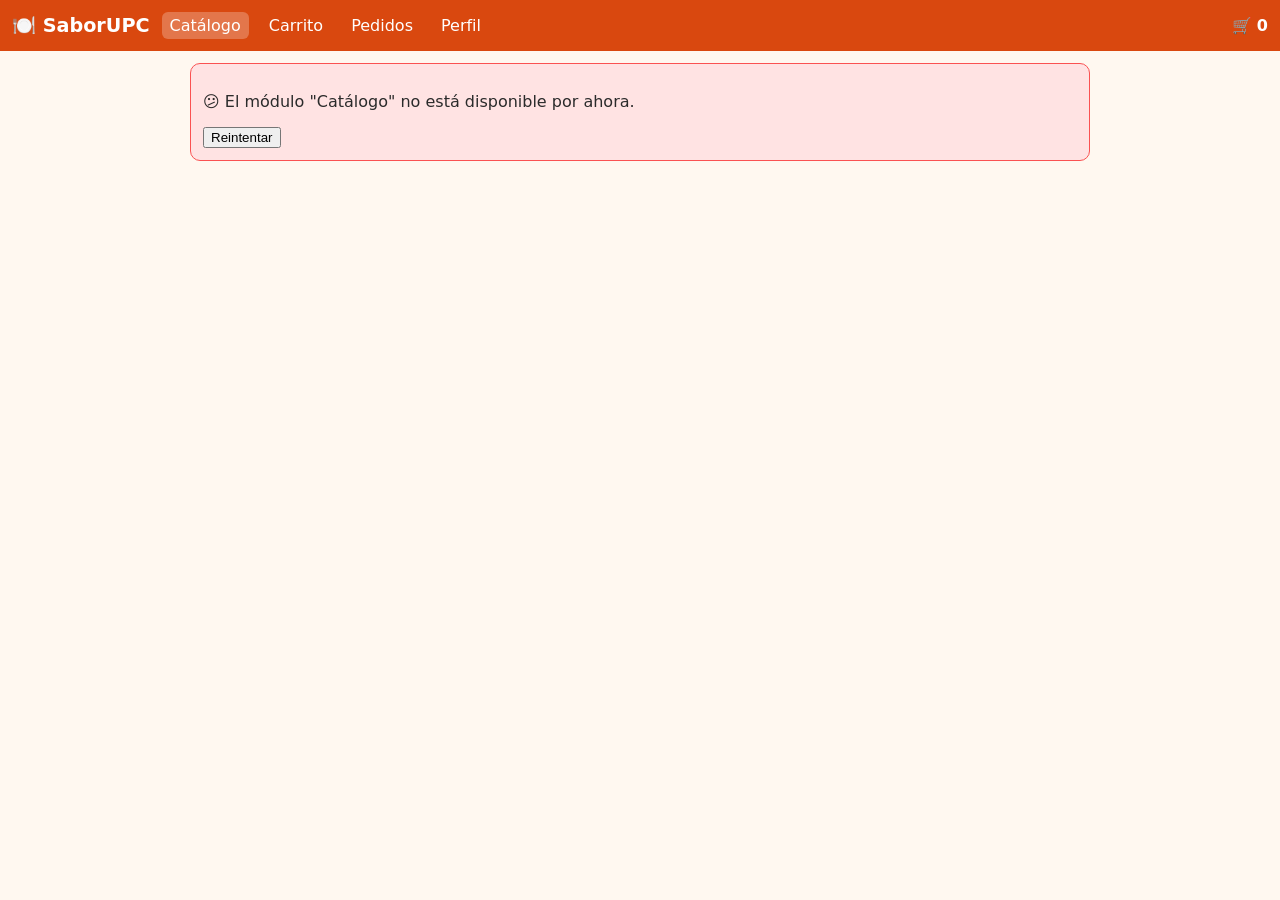
<file: contenedor/index.html>
<!DOCTYPE html>
<html lang="es">
<head>
  <meta charset="UTF-8">
  <meta name="viewport" content="width=device-width, initial-scale=1">
  <title>SaborUPC 2.0</title>
  <link rel="stylesheet" href="tokens.css">
  <link rel="stylesheet" href="styles.css">
</head>
<body>
  <header class="sc-header">
    <h1>🍽️ SaborUPC</h1>
    <nav id="nav"></nav>
    <span>🛒 <b id="badge">0</b></span>
  </header>
  <div id="notificacion" class="sc-notif" hidden></div>
  <main id="salida"></main>
  <footer id="versiones" class="sc-footer"></footer>
  <script src="app.js"></script>
</body>
</html>
</file>
<file: contenedor/tokens.css>
:root {
  --color-primario: #d9480f;
  --color-fondo: #fff8f0;
  --color-texto: #2b2b2b;
  --color-tarjeta: #ffffff;
  --color-ok: #2f9e44;
  --fuente: system-ui, sans-serif;
  --espacio: 12px;
  --radio: 10px;
}
</file>
<file: contenedor/styles.css>
body { margin: 0; font-family: var(--fuente); background: var(--color-fondo); color: var(--color-texto); }
.sc-header { display: flex; align-items: center; gap: var(--espacio); padding: var(--espacio); background: var(--color-primario); color: #fff; }
.sc-header h1 { font-size: 1.2rem; margin: 0; }
.sc-header nav { flex: 1; display: flex; gap: var(--espacio); }
.sc-header a { color: #fff; text-decoration: none; padding: 4px 8px; border-radius: 6px; }
.sc-header a.activo { background: rgba(255,255,255,.25); }
.sc-notif { position: fixed; top: 70px; right: 16px; background: var(--color-ok); color: #fff; padding: 10px 16px; border-radius: var(--radio); box-shadow: 0 2px 8px rgba(0,0,0,.3); }
#salida { padding: var(--espacio); max-width: 900px; margin: auto; }
.sc-error { background: #ffe3e3; border: 1px solid #fa5252; padding: var(--espacio); border-radius: var(--radio); }
.sc-footer { text-align: center; font-size: .8rem; opacity: .7; padding: var(--espacio); }
</file>
